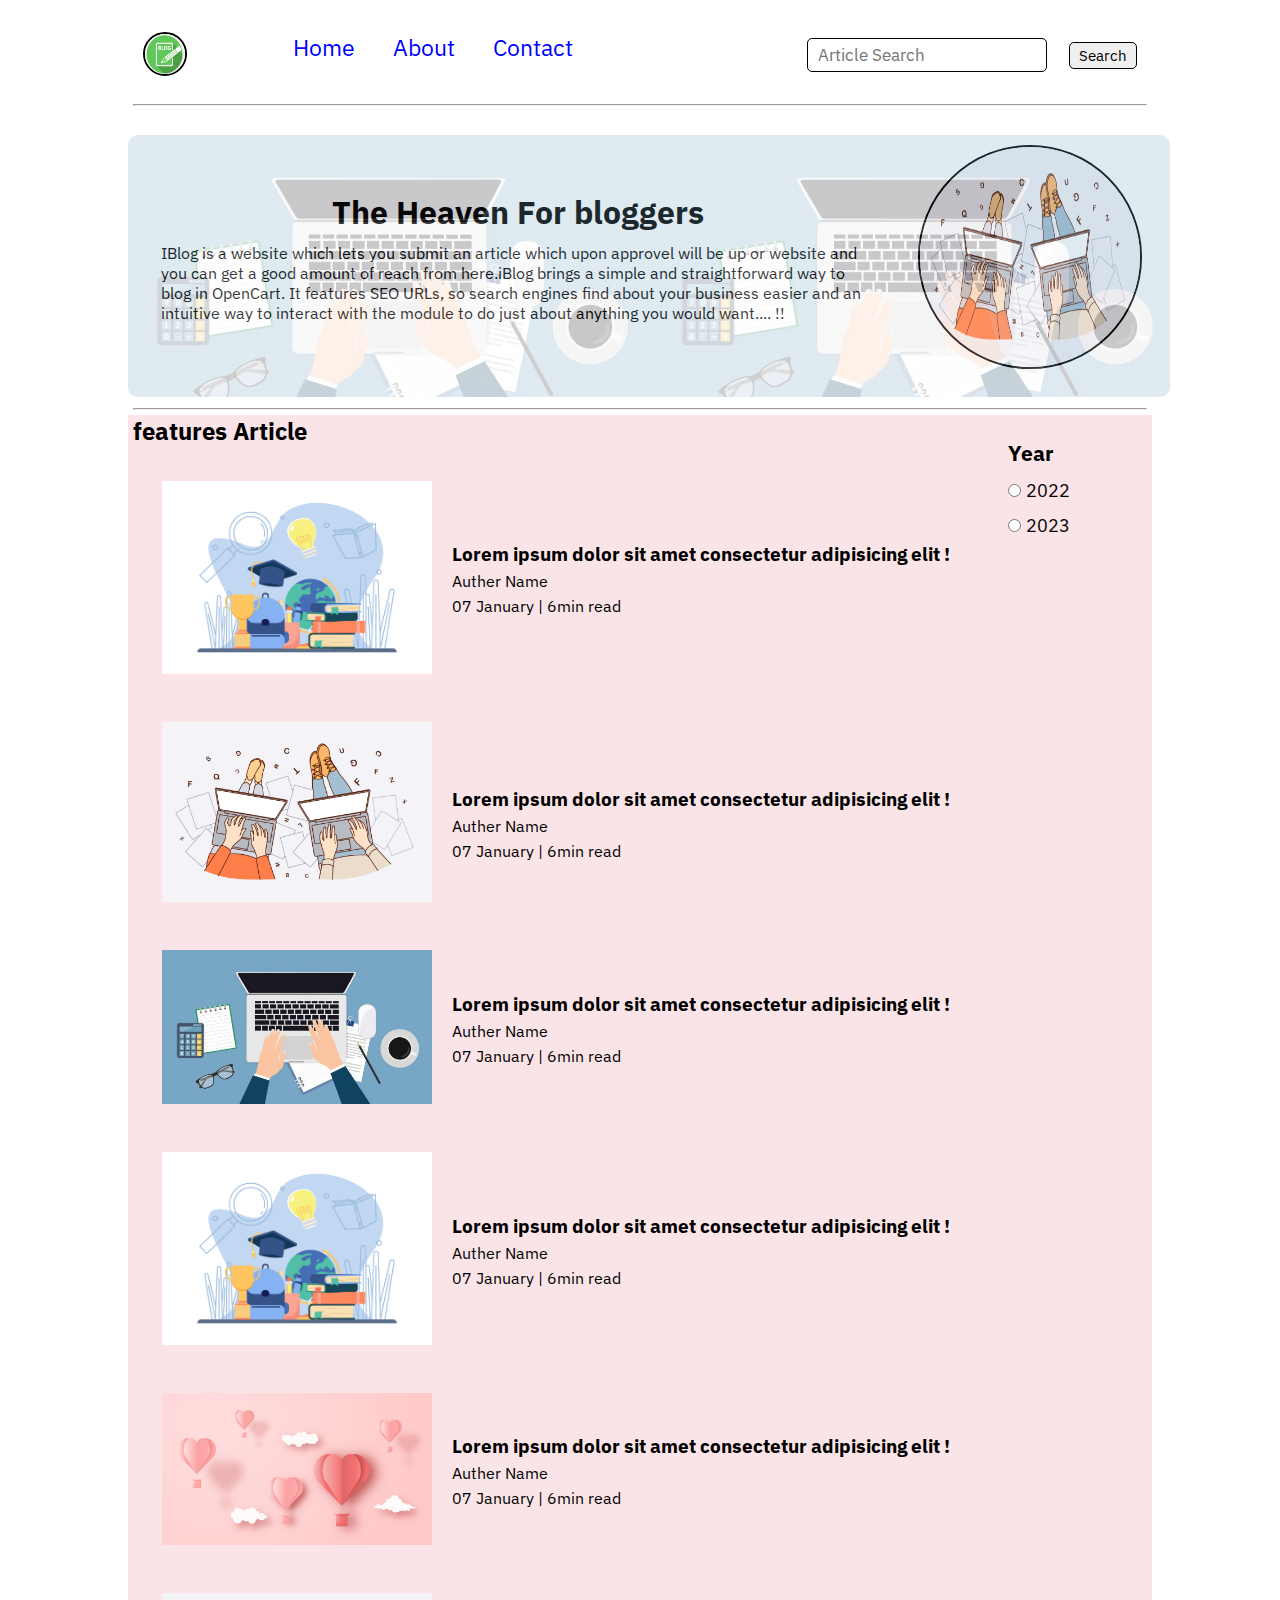
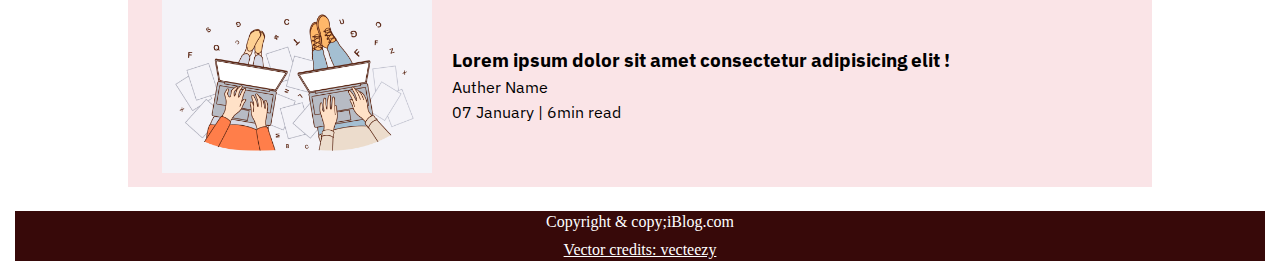
<file: index.html>
<!DOCTYPE html>
<html lang="en">

<head>
    <meta charset="UTF-8">
    <meta http-equiv="X-UA-Compatible" content="IE=edge">
    <meta name="viewport" content="width=device-width, initial-scale=1.0">
    <link rel="stylesheet" href="css/style.css">
    <link rel="stylesheet" href="css/util.css">
    <link rel="stylesheet" href="css/mobile.css">

    <title>iBlog-Heaven for blogger</title>
</head>

<body>
    <nav class="navigation max-width-1 m-auto">
        <div class="nav-left">
            <span><img src="img/blog.png" alt=""></span>
            <!-- <span>iBlog</span>-->
            <ul>
                <li><a href="index.html">Home</a></li>
                <li><a href="blogpost.html">About</a></li>
                <li><a href="contact.html">Contact</a></li>

            </ul>
        </div>
        <div class="nav-right">
            <form action="search.html" method="get">
                <input class="form-input" type=" text" name="query" placeholder="Article Search">
                <button class="btn">Search</button>
            </form>
        </div>
    </nav>
    <div class="max-width-1 m-auto">
        <hr>
    </div>

    <div class=" m-auto content max-width-1 my-2">
        <div class="content-left">
            <h1>The Heaven For bloggers</h1>
            <p>IBlog is a website which lets you submit an article which upon approvel will be up or website and you can
                get a good amount of reach from here.iBlog brings a simple and straightforward way to blog in OpenCart.
                It features SEO URLs, so search engines find about your business easier and an intuitive way to interact
                with the module to do just about anything you would want.... !!</p>
        </div>
        <div class="content-right">
            <img src="img/type.jpg" alt="iBlog">
        </div>
    </div>

    <div class="max-width-1 m-auto">
        <hr>
    </div>

    <div class="home-articles max-width-1 m-auto font1">
        <div class="year-box">
            <div><h3>Year</h3></div>
           
            <div>
                <input type="radio" name="Year" id="">2022
            </div>
            <div>
                <input type="radio" name="Year" id="">2023
            </div>

        </div>
        <h2>features Article</h2>

        <div class="home-article">
            <div class="home-article-img">
                <img src="img/love.jpg" alt="article">
            </div>
            <div class="home-article-content font1">
                <h3>Lorem ipsum dolor sit amet consectetur adipisicing elit !</h3>
                <div>Auther Name</div>
                <div>07 January | 6min read</div>
            </div>
        </div>


        <div class="home-article">
            <div class="home-article-img">
                <img src="img/type.jpg" alt="article">
            </div>
            <div class="home-article-content font1">
                <a href="blogpost.html"></a>
                    <h3>Lorem ipsum dolor sit amet consectetur adipisicing elit !</h3>
                
                <div>Auther Name</div>
                <div>07 January | 6min read</div>
            </div>
        </div>

        <div class="home-article">
            <div class="home-article-img">
                <img src="img/back.jpg" alt="article">
            </div>
            <div class="home-article-content font1">
                <h3>Lorem ipsum dolor sit amet consectetur adipisicing elit !</h3>
                <div>Auther Name</div>
                <div>07 January | 6min read</div>
            </div>
        </div>
        <div class="home-article">
            <div class="home-article-img">
                <img src="img/love.jpg" alt="article">
            </div>
            <div class="home-article-content font1">
                <h3>Lorem ipsum dolor sit amet consectetur adipisicing elit !</h3>
                <div>Auther Name</div>
                <div>07 January | 6min read</div>
            </div>
        </div>
        <div class="home-article">
            <div class="home-article-img">
                <img src="img/ksk.jpg" alt="article">
            </div>
            <div class="home-article-content font1">
                <h3>Lorem ipsum dolor sit amet consectetur adipisicing elit !</h3>
                <div>Auther Name</div>
                <div>07 January | 6min read</div>
            </div>
        </div>
        <div class="home-article">
            <div class="home-article-img">
                <img src="img/type.jpg" alt="article">
            </div>
            <div class="home-article-content font1">
                <h3>Lorem ipsum dolor sit amet consectetur adipisicing elit !</h3>
                <div>Auther Name</div>
                <div>07 January | 6min read</div>
            </div>
        </div>
    </div>
    <div class="footer">
        <p> Copyright & copy;iBlog.com</p>
        <a href="https://www.vecteezy.com/free-vector/typewriter">Vector credits: vecteezy</a>
    </div>
</body>

</html>
</file>
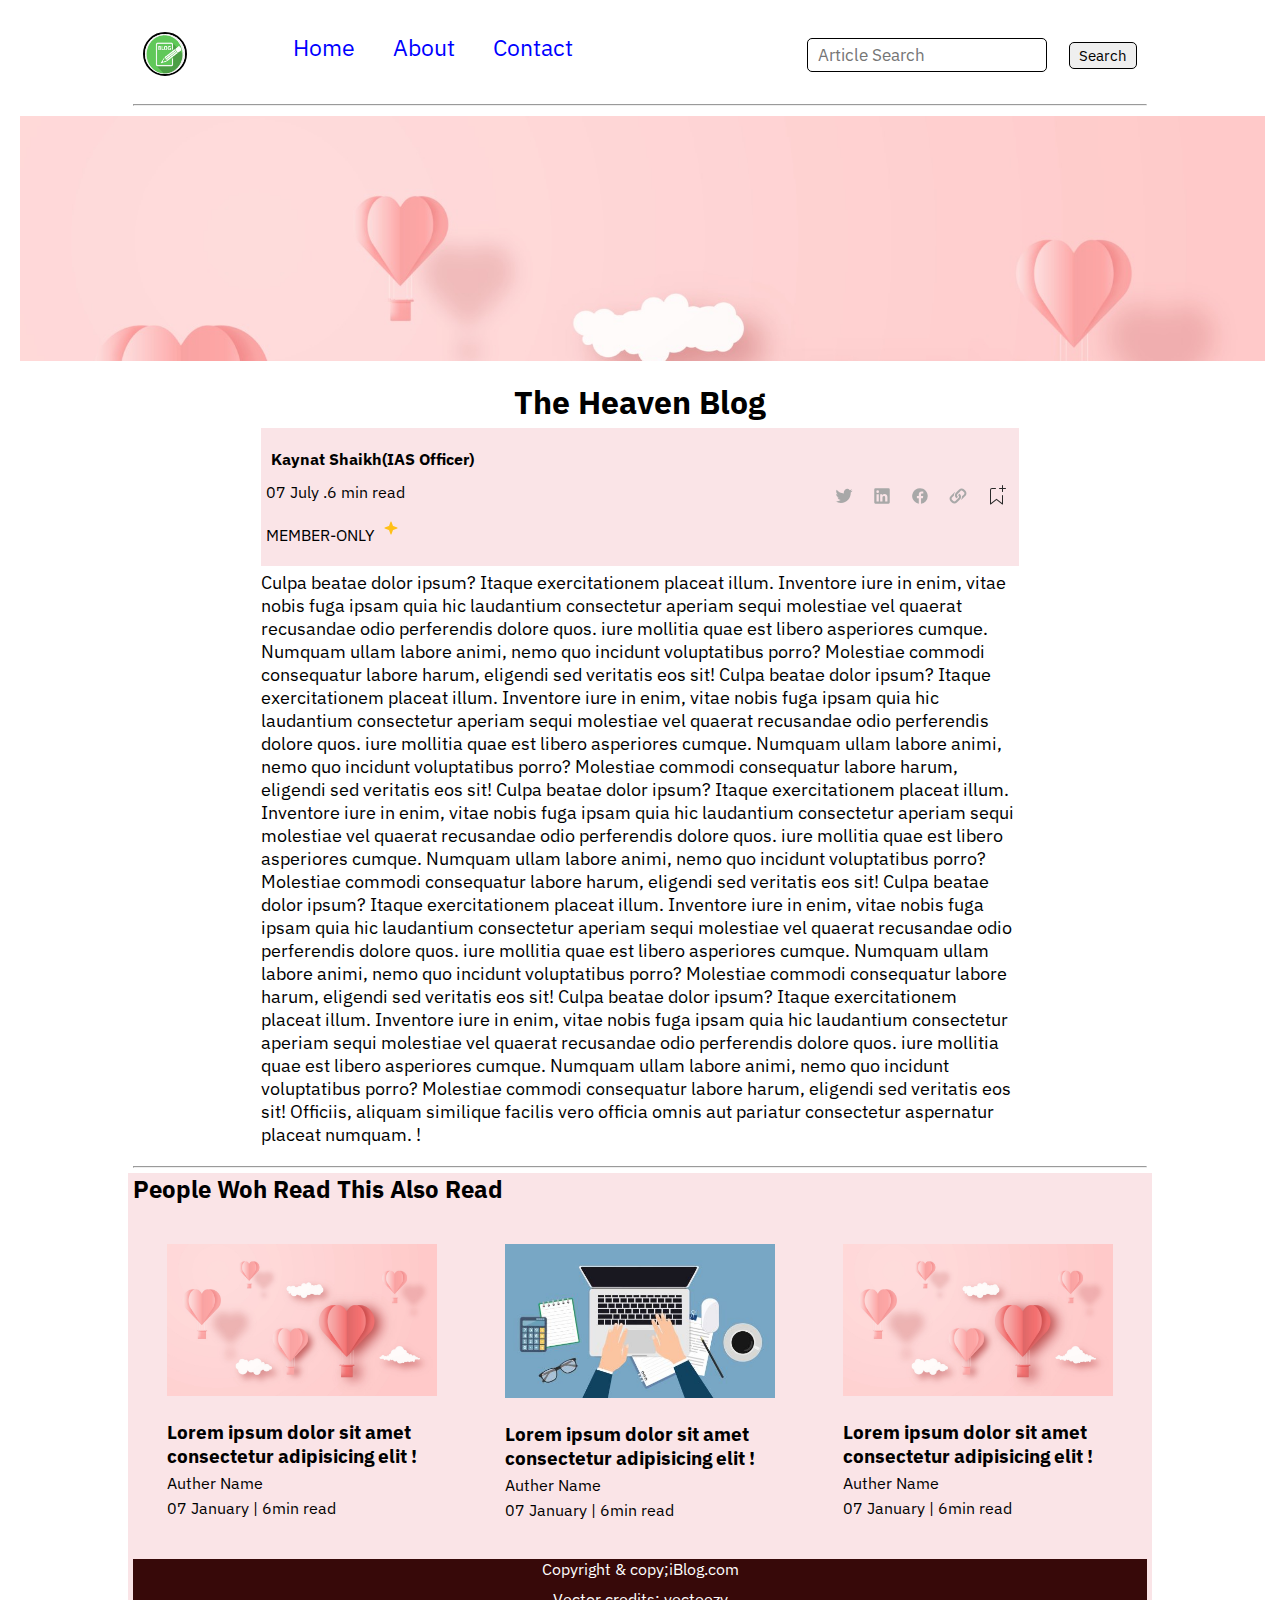
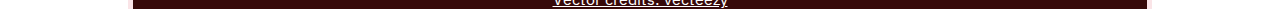
<file: blogpost.html>
<!DOCTYPE html>
<html lang="en">

<head>
    <meta charset="UTF-8">
    <meta http-equiv="X-UA-Compatible" content="IE=edge">
    <meta name="viewport" content="width=device-width, initial-scale=1.0">
    <link rel="stylesheet" href="css/style.css">
    <link rel="stylesheet" href="css/util.css">
    <link rel="stylesheet" href="css/blogpost.css">
    <link rel="stylesheet" href="css/mobile.css">

    <title>iBlog-Heaven for blogger</title>
</head>

<body>
    <nav class="navigation max-width-1 m-auto">
        <div class="nav-left">
            <span><img src="img/blog.png" alt=""></span>
            <!--<span>iBlog</span>-->
            <ul>
                <li><a href="index.html">Home</a></li>
                <li><a href="blogpost.html">About</a></li>
                <li><a href="contact.html">Contact</a></li>

            </ul>
        </div>
        <div class="nav-right">
            <form action="search.html" method="get">
                <input class="form-input" type=" text" name="query" placeholder="Article Search">
                <button class="btn">Search</button>
            </form>
        </div>
    </nav>
    <div class="max-width-1 m-auto">
        <hr>
    </div>
    <div class="post-img">
        <img src="img/ksk.jpg" alt="">

    </div>

    <div class=" m-auto blog-post-content max-width-2 m-auto my-2">
        <h1 class="font1">The Heaven Blog</h1>
        <div class="blogpost-meta">

            <div class="auther-info">
                <div><b>Kaynat Shaikh(IAS Officer)</b></div>
                <div>07 July .6 min read</div>

                <div>
                   MEMBER-ONLY
                    <svg width="16" height="16" viewBox="0 0 20 20" fill="" class="gh gi">
                        <path
                            d="M12.4 12.77l-1.81 4.99a.63.63 0 0 1-1.18 0l-1.8-4.99a.63.63 0 0 0-.38-.37l-4.99-1.81a.62.62 0 0 1 0-1.18l4.99-1.8a.63.63 0 0 0 .37-.38l1.81-4.99a.63.63 0 0 1 1.18 0l1.8 4.99a.63.63 0 0 0 .38.37l4.99 1.81a.63.63 0 0 1 0 1.18l-4.99 1.8a.63.63 0 0 0-.37.38z"
                            fill="#FFC017 "></path>

                    </svg>
                
                </div>


            </div>

            <div class="social">

                <svg width="24" height="24" viewBox="0 0 24 24" fill="none">
                    <path
                        d="M20 5.34c-.67.41-1.4.7-2.18.87a3.45 3.45 0 0 0-5.02-.1 3.49 3.49 0 0 0-1.02 2.47c0 .28.03.54.07.8a9.91 9.91 0 0 1-7.17-3.66 3.9 3.9 0 0 0-.5 1.74 3.6 3.6 0 0 0 1.56 2.92 3.36 3.36 0 0 1-1.55-.44V10c0 1.67 1.2 3.08 2.8 3.42-.3.06-.6.1-.94.12l-.62-.06a3.5 3.5 0 0 0 3.24 2.43 7.34 7.34 0 0 1-4.36 1.49l-.81-.05a9.96 9.96 0 0 0 5.36 1.56c6.4 0 9.91-5.32 9.9-9.9v-.5c.69-.49 1.28-1.1 1.74-1.81-.63.3-1.3.48-2 .56A3.33 3.33 0 0 0 20 5.33"
                        fill="#A8A8A8"></path>
                </svg>
                <svg width="24" height="24" viewBox="0 0 24 24" fill="none">
                    <path
                        d="M19.75 5.39v13.22a1.14 1.14 0 0 1-1.14 1.14H5.39a1.14 1.14 0 0 1-1.14-1.14V5.39a1.14 1.14 0 0 1 1.14-1.14h13.22a1.14 1.14 0 0 1 1.14 1.14zM8.81 10.18H6.53v7.3H8.8v-7.3zM9 7.67a1.31 1.31 0 0 0-1.3-1.32h-.04a1.32 1.32 0 0 0 0 2.64A1.31 1.31 0 0 0 9 7.71v-.04zm8.46 5.37c0-2.2-1.4-3.05-2.78-3.05a2.6 2.6 0 0 0-2.3 1.18h-.07v-1h-2.14v7.3h2.28V13.6a1.51 1.51 0 0 1 1.36-1.63h.09c.72 0 1.26.45 1.26 1.6v3.91h2.28l.02-4.43z"
                        fill="#A8A8A8"></path>
                </svg>
                <svg width="24" height="24" viewBox="0 0 24 24" fill="none">
                    <path
                        d="M19.75 12.04c0-4.3-3.47-7.79-7.75-7.79a7.77 7.77 0 0 0-5.9 12.84 7.77 7.77 0 0 0 4.69 2.63v-5.49h-1.9v-2.2h1.9v-1.62c0-1.88 1.14-2.9 2.8-2.9.8 0 1.49.06 1.69.08v1.97h-1.15c-.91 0-1.1.43-1.1 1.07v1.4h2.17l-.28 2.2h-1.88v5.52a7.77 7.77 0 0 0 6.7-7.71"
                        fill="#A8A8A8"></path>
                </svg>
                <svg width="24" height="24" viewBox="0 0 24 24" fill="none">
                    <path fill-rule="evenodd" clip-rule="evenodd"
                        d="M3.57 14.67c0-.57.13-1.11.38-1.6l.02-.02v-.02l.02-.02c0-.02 0-.02.02-.02.12-.26.3-.52.57-.8L7.78 9v-.02l.01-.02c.44-.41.91-.7 1.44-.85a4.87 4.87 0 0 0-1.19 2.36A5.04 5.04 0 0 0 8 11.6L6.04 13.6c-.19.19-.32.4-.38.65a2 2 0 0 0 0 .9c.08.2.2.4.38.57l1.29 1.31c.27.28.62.42 1.03.42.42 0 .78-.14 1.06-.42l1.23-1.25.79-.78 1.15-1.16c.08-.09.19-.22.28-.4.1-.2.15-.42.15-.67 0-.16-.02-.3-.06-.45l-.02-.02v-.02l-.07-.14s0-.03-.04-.06l-.06-.13-.02-.02c0-.02 0-.03-.02-.05a.6.6 0 0 0-.14-.16l-.48-.5c0-.04.02-.1.04-.15l.06-.12 1.17-1.14.09-.09.56.57c.02.04.08.1.16.18l.05.04.03.06.04.05.03.04.04.06.1.14.02.02c0 .02.01.03.03.04l.1.2v.02c.1.16.2.38.3.68a1 1 0 0 1 .04.25 3.2 3.2 0 0 1 .02 1.33 3.49 3.49 0 0 1-.95 1.87l-.66.67-.97.97-1.56 1.57a3.4 3.4 0 0 1-2.47 1.02c-.97 0-1.8-.34-2.49-1.03l-1.3-1.3a3.55 3.55 0 0 1-1-2.51v-.01h-.02v.02zm5.39-3.43c0-.19.02-.4.07-.63.13-.74.44-1.37.95-1.87l.66-.67.97-.98 1.56-1.56c.68-.69 1.5-1.03 2.47-1.03.97 0 1.8.34 2.48 1.02l1.3 1.32a3.48 3.48 0 0 1 1 2.48c0 .58-.11 1.11-.37 1.6l-.02.02v.02l-.02.04c-.14.27-.35.54-.6.8L16.23 15l-.01.02-.01.02c-.44.42-.92.7-1.43.83a4.55 4.55 0 0 0 1.23-3.52L18 10.38c.18-.21.3-.42.35-.65a2.03 2.03 0 0 0-.01-.9 1.96 1.96 0 0 0-.36-.58l-1.3-1.3a1.49 1.49 0 0 0-1.06-.42c-.42 0-.77.14-1.06.4l-1.2 1.27-.8.8-1.16 1.15c-.08.08-.18.21-.29.4a1.66 1.66 0 0 0-.08 1.12l.02.03v.02l.06.14s.01.03.05.06l.06.13.02.02.01.02.01.02c.05.08.1.13.14.16l.47.5c0 .04-.02.09-.04.15l-.06.12-1.15 1.15-.1.08-.56-.56a2.3 2.3 0 0 0-.18-.19c-.02-.01-.02-.03-.02-.04l-.02-.02a.37.37 0 0 1-.1-.12c-.03-.03-.05-.04-.05-.06l-.1-.15-.02-.02-.02-.04-.08-.17v-.02a5.1 5.1 0 0 1-.28-.69 1.03 1.03 0 0 1-.04-.26c-.06-.23-.1-.46-.1-.7v.01z"
                        fill="#A8A8A8"></path>
                </svg>
                <svg width="25" height="25" viewBox="0 0 25 25" fill="none" class="hs"
                    aria-label="Add to list bookmark button">
                    <path
                        d="M18 2.5a.5.5 0 0 1 1 0V5h2.5a.5.5 0 0 1 0 1H19v2.5a.5.5 0 1 1-1 0V6h-2.5a.5.5 0 0 1 0-1H18V2.5zM7 7a1 1 0 0 1 1-1h3.5a.5.5 0 0 0 0-1H8a2 2 0 0 0-2 2v14a.5.5 0 0 0 .8.4l5.7-4.4 5.7 4.4a.5.5 0 0 0 .8-.4v-8.5a.5.5 0 0 0-1 0v7.48l-5.2-4a.5.5 0 0 0-.6 0l-5.2 4V7z"
                        fill="#292929"></path>
                </svg>
            </div>
        </div>
        <p class="font1">
            Culpa beatae dolor ipsum? Itaque exercitationem placeat illum. Inventore iure in enim, vitae nobis fuga
            ipsam quia hic laudantium consectetur aperiam sequi molestiae vel quaerat recusandae odio perferendis dolore
            quos.
            iure mollitia quae est libero asperiores cumque. Numquam ullam labore
            animi, nemo quo incidunt voluptatibus porro? Molestiae commodi consequatur labore harum, eligendi sed
            veritatis eos sit!
            Culpa beatae dolor ipsum? Itaque exercitationem placeat illum. Inventore iure in enim, vitae nobis fuga
            ipsam quia hic laudantium consectetur aperiam sequi molestiae vel quaerat recusandae odio perferendis dolore
            quos.
            iure mollitia quae est libero asperiores cumque. Numquam ullam labore
            animi, nemo quo incidunt voluptatibus porro? Molestiae commodi consequatur labore harum, eligendi sed
            veritatis eos sit!
            Culpa beatae dolor ipsum? Itaque exercitationem placeat illum. Inventore iure in enim, vitae nobis fuga
            ipsam quia hic laudantium consectetur aperiam sequi molestiae vel quaerat recusandae odio perferendis dolore
            quos.
            iure mollitia quae est libero asperiores cumque. Numquam ullam labore
            animi, nemo quo incidunt voluptatibus porro? Molestiae commodi consequatur labore harum, eligendi sed
            veritatis eos sit!
            Culpa beatae dolor ipsum? Itaque exercitationem placeat illum. Inventore iure in enim, vitae nobis fuga
            ipsam quia hic laudantium consectetur aperiam sequi molestiae vel quaerat recusandae odio perferendis dolore
            quos.
            iure mollitia quae est libero asperiores cumque. Numquam ullam labore
            animi, nemo quo incidunt voluptatibus porro? Molestiae commodi consequatur labore harum, eligendi sed
            veritatis eos sit!
            Culpa beatae dolor ipsum? Itaque exercitationem placeat illum. Inventore iure in enim, vitae nobis fuga
            ipsam quia hic laudantium consectetur aperiam sequi molestiae vel quaerat recusandae odio perferendis dolore
            quos.
            iure mollitia quae est libero asperiores cumque. Numquam ullam labore
            animi, nemo quo incidunt voluptatibus porro? Molestiae commodi consequatur labore harum, eligendi sed
            veritatis eos sit!
            Officiis, aliquam similique facilis vero officia omnis aut pariatur consectetur aspernatur placeat numquam.
            !</p>
    </div>

    <div class="max-width-1 m-auto">
        <hr>
    </div>

    <div class="home-articles max-width-1 m-auto font1">
        <h2>People Woh Read This Also Read</h2>
        <div class="row">




            <div class="home-article more">
                <div class="home-article-img">
                    <img src="img/ksk.jpg" alt="article">
                </div>
                <div class="home-article-content font1">
                    <h3>Lorem ipsum dolor sit amet consectetur adipisicing elit !</h3>
                    <div>Auther Name</div>
                    <div>07 January | 6min read</div>
                </div>
            </div>


            <div class="home-article more">
                <div class="home-article-img">
                    <img src="img/back.jpg" alt="article">
                </div>
                <div class="home-article-content font1">
                   
                    <h3>Lorem ipsum dolor sit amet consectetur adipisicing elit !</h3>


                    <div>Auther Name</div>
                    <div>07 January | 6min read</div>
                </div>
            </div>
            <div class="home-article more">
                <div class="home-article-img">
                    <img src="img/ksk.jpg" alt="article">
                </div>
                <div class="home-article-content font1">
                    <h3>Lorem ipsum dolor sit amet consectetur adipisicing elit !</h3>
                    <div>Auther Name</div>
                    <div>07 January | 6min read</div>
                </div>
            </div>



        </div>
        <div class="footer">
            <p> Copyright & copy;iBlog.com</p>
            <a href="https://www.vecteezy.com/free-vector/typewriter">Vector credits: vecteezy</a>
        </div>
</body>

</html>
</file>
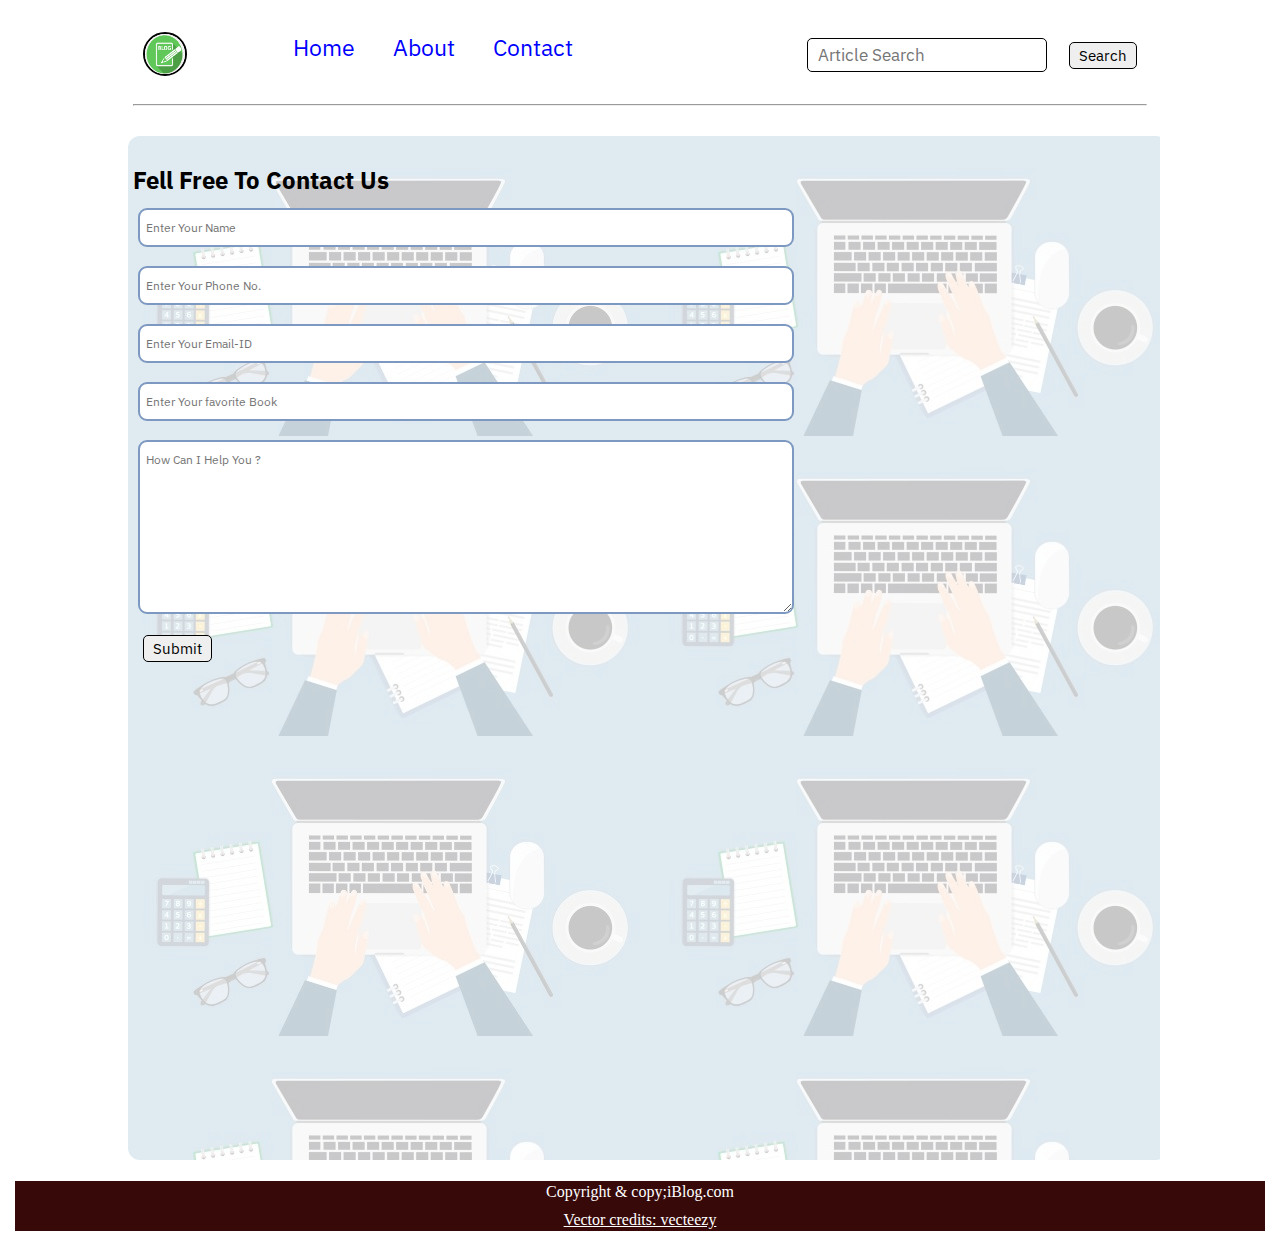
<file: contact.html>
<!DOCTYPE html>
<html lang="en">

<head>
    <meta charset="UTF-8">
    <meta http-equiv="X-UA-Compatible" content="IE=edge">
    <meta name="viewport" content="width=device-width, initial-scale=1.0">
    <link rel="stylesheet" href="css/style.css">
    <link rel="stylesheet" href="css/util.css">
    <link rel="stylesheet" href="css/contact.css">
    <link rel="stylesheet" href="css/mobile.css">

    <title>iBlog-Heaven for blogger</title>
</head>

<body>
    <nav class="navigation max-width-1 m-auto">
        <div class="nav-left">
           <span><img src="img/blog.png" alt=""></span>
            <!--<span>iBlog</span>-->
            <ul>
                <li><a href="index.html">Home</a></li>
                <li><a href="blogpost.html">About</a></li>
                <li><a href="contact.html">Contact</a></li>

            </ul>
        </div>
        <div class="nav-right">
            <form action="search.html" method="get">
                <input class="form-input" type=" text" name="query" placeholder="Article Search">
                <button class="btn">Search</button>
            </form>
        </div>
    </nav>
    <div class="max-width-1 m-auto">
        <hr>
    </div>


    <div class="contact-content font1 max-width-1 m-auto">
        <div class="max-width-1 m-auto mx-2">
            <h2>Fell Free To Contact Us</h2>
            <div class="contact-form">
                <div class="form-box">
                    <input type="text" placeholder="Enter Your Name">
                </div>
                <div class="form-box">
                    <input type="text" placeholder="Enter Your Phone No.">
                </div>
                <div class="form-box">
                    <input type="text" placeholder="Enter Your Email-ID">
                </div>
                <div class="form-box">
                    <input type="text" placeholder="Enter Your favorite Book">
                </div>
                <div class="form-box">
                    <textarea name="" id="" cols="30" rows="10" placeholder="How Can I Help You ?"></textarea>
                </div>
                <div class="form-box">
                    <button class="btn">Submit</button>
                </div>
            </div>
        </div>
    </div>
    <div class="footer">
        <p> Copyright & copy;iBlog.com</p>
        <a href="https://www.vecteezy.com/free-vector/typewriter">Vector credits: vecteezy</a>
    </div>
</body>

</html>
</file>
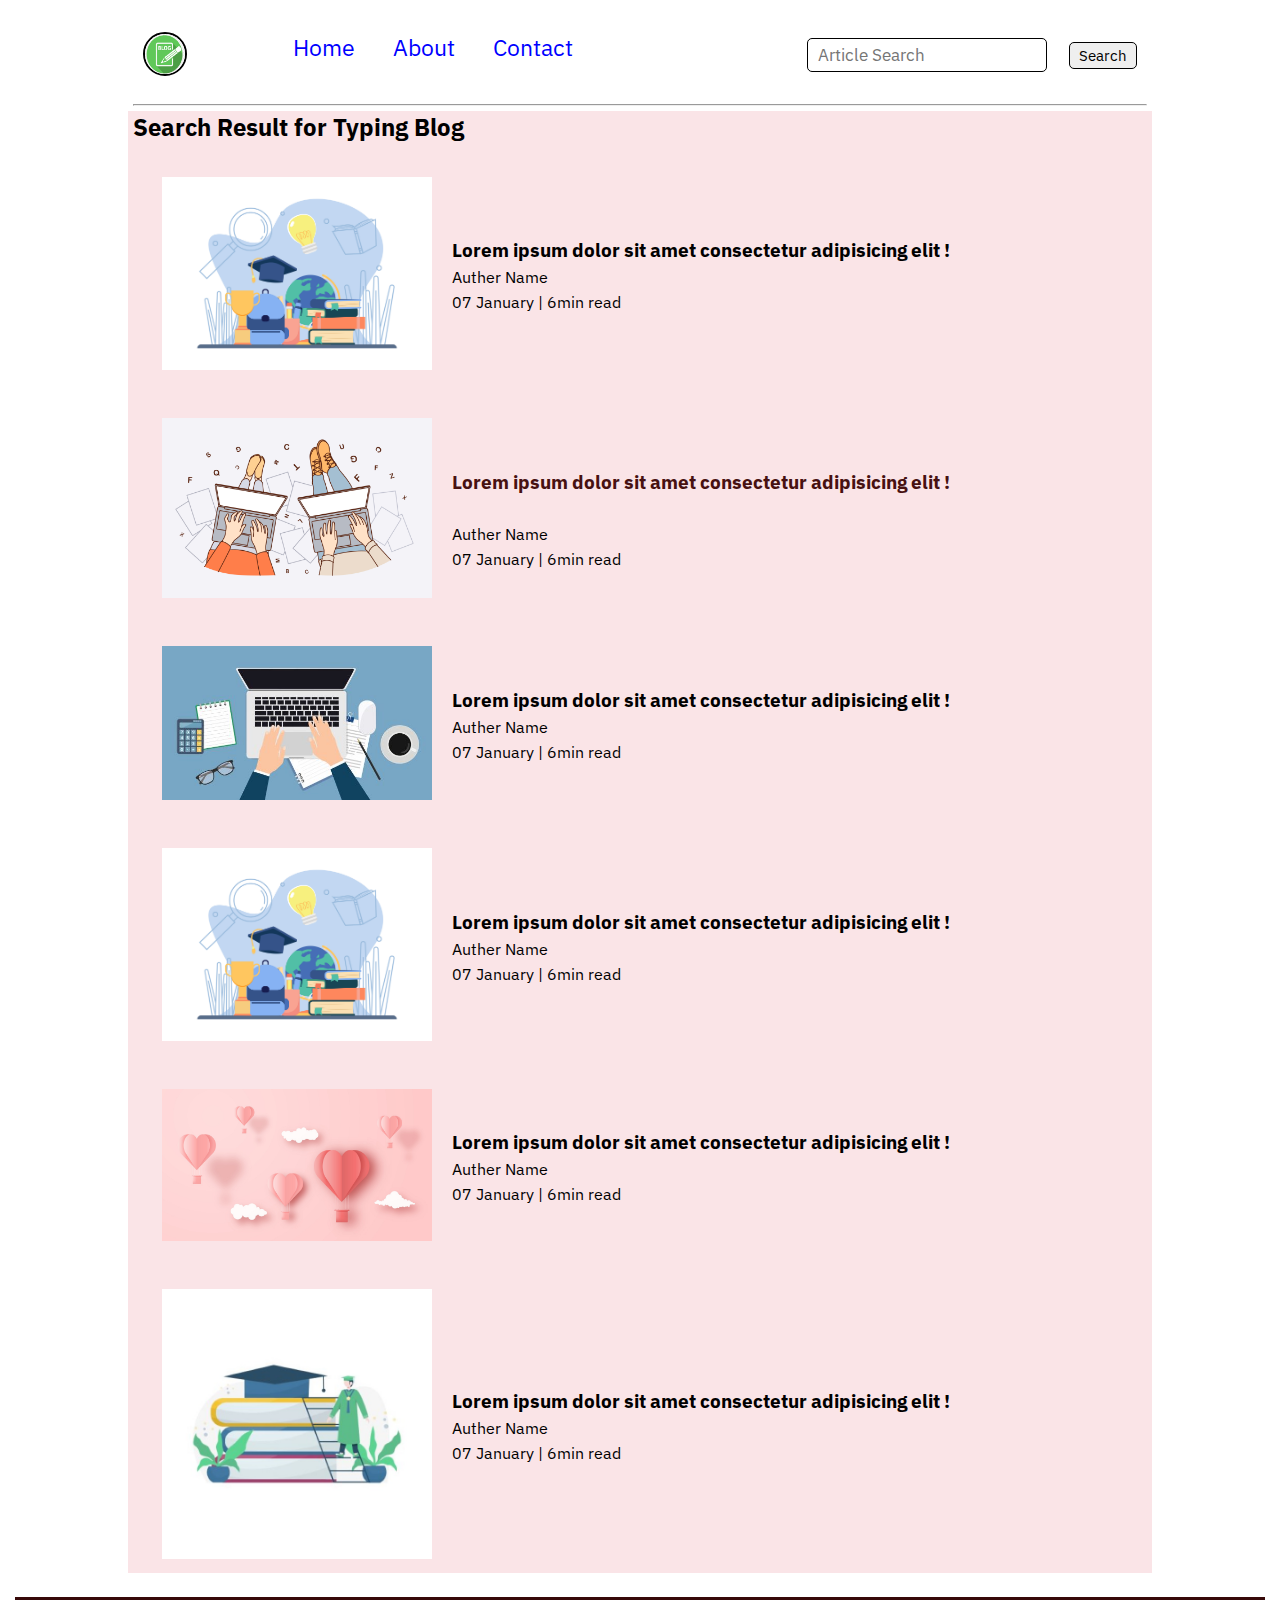
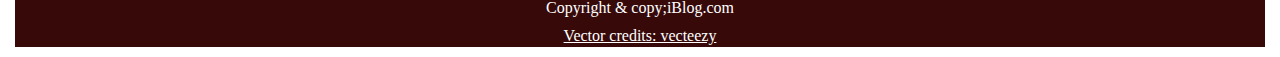
<file: search.html>
<!DOCTYPE html>
<html lang="en">

<head>
    <meta charset="UTF-8">
    <meta http-equiv="X-UA-Compatible" content="IE=edge">
    <meta name="viewport" content="width=device-width, initial-scale=1.0">
    <link rel="stylesheet" href="css/style.css">
    <link rel="stylesheet" href="css/util.css">
    <link rel="stylesheet" href="css/mobile.css">
    <title>iBlog for blogger</title>
</head>

<body>
    <nav class="navigation max-width-1 m-auto">
        <div class="nav-left">
            <span> <img src="img/blog.png" alt=""></span>
            
            <ul>
                <li><a href="index.html">Home</a></li>
                <li><a href="blogpost.html">About</a></li>
                <li><a href="contact.html">Contact</a></li>

            </ul>
        </div>
        <div class="nav-right">
            <form action="search.html" method="get">
                <input class="form-input" type=" text" name="query" placeholder="Article Search">
                <button class="btn">Search</button>
            </form>
        </div>
    </nav>



    <div class="max-width-1 m-auto">
        <hr>
    </div>

    <div class="home-articles max-width-1 m-auto font1">
        <h2>Search Result for Typing Blog</h2>

        <div class="home-article">
            <div class="home-article-img">
                <img src="img/love.jpg" alt="article">
            </div>
            <div class="home-article-content font1">
                <h3>Lorem ipsum dolor sit amet consectetur adipisicing elit !</h3>
                <div>Auther Name</div>
                <div>07 January | 6min read</div>
            </div>
        </div>


        <div class="home-article">
            <div class="home-article-img">
                <img src="img/type.jpg" alt="article">
            </div>
            <div class="home-article-content font1">
                <a href="/blogpost.html">
                    <h3>Lorem ipsum dolor sit amet consectetur adipisicing elit !</h3>
                </a>

                <div>Auther Name</div>
                <div>07 January | 6min read</div>
            </div>
        </div>

        <div class="home-article">
            <div class="home-article-img">
                <img src="img/back.jpg" alt="article">
            </div>
            <div class="home-article-content font1">
                <h3>Lorem ipsum dolor sit amet consectetur adipisicing elit !</h3>
                <div>Auther Name</div>
                <div>07 January | 6min read</div>
            </div>
        </div>
        <div class="home-article">
            <div class="home-article-img">
                <img src="img/love.jpg" alt="article">
            </div>
            <div class="home-article-content font1">
                <h3>Lorem ipsum dolor sit amet consectetur adipisicing elit !</h3>
                <div>Auther Name</div>
                <div>07 January | 6min read</div>
            </div>
        </div>
        <div class="home-article">
            <div class="home-article-img">
                <img src="img/ksk.jpg" alt="article">
            </div>
            <div class="home-article-content font1">
                <h3>Lorem ipsum dolor sit amet consectetur adipisicing elit !</h3>
                <div>Auther Name</div>
                <div>07 January | 6min read</div>
            </div>
        </div>
        <div class="home-article">
            <div class="home-article-img">
                <img src="img/web2.jpg" alt="article">
            </div>
            <div class="home-article-content font1">
                <h3>Lorem ipsum dolor sit amet consectetur adipisicing elit !</h3>
                <div>Auther Name</div>
                <div>07 January | 6min read</div>
            </div>
        </div>
    </div>
    <div class="footer">
        <p> Copyright & copy;iBlog.com</p>
        <a href="https://www.vecteezy.com/free-vector/typewriter">Vector credits: vecteezy</a>
    </div>
</body>

</html>
</file>
<file: css/style.css>
* {
    margin: 5px;
    padding: 0;
}

.navigation {

   /* height: 54px;*/
    display: flex;
    justify-content: space-between;
    align-items: center;
    font-family: var(--font1);
    /*background-color: burlywood;*/

}

.nav-left {
    font-size: 20px;
    display: flex;
    margin-top: 12px;
}

.nav-left ul {
    display: flex;
    align-items: center;
    margin: 0 77px;
    font-size: 23px;
    padding-bottom: 23px;
}

.nav-left span {

    font-size: 30px;
    font-weight: bolder;
}

.nav-left ul li {
    list-style: none;
    margin: 0 14px;
    font-family: var(--font2);
    transition: all 0.3s ease-in-out;
}

.nav-left ul li a:hover {

    color: var(--main-bg-color);
    font-weight: bolder;


}

.nav-left ul li a {
    text-decoration: none;
    color: blue;

}

.content-left {
    font-family: var(--font1);
    display: flex;
    align-items: center;
    justify-content: center;
    flex-direction: column;
    padding: 23px;;

}

.content-right {

    display: flex;
    align-items: center;
    justify-content: center;

}

.content-right img {
    height: 220px;
    width: 220px;
    border-radius: 80%;
    border: 2px solid black;
}

.home-articles {
    background-color: rgb(250 228 231);
    position: relative;

}

.home-article {
    display: flex;
    margin: 24px;
    
}
.year-box{
    position: absolute;
    top:7px;
    left: 870px;
    height: 25px;
    width: 100px;
    font-size: 18px;
}
.year-box div{
    margin: 12px 0;
}

.home-article img {
    width: 270px;
}

.home-article-content {
    align-self: center;
    padding: 0px;
}
.home-article-content a{
    text-decoration: none;
    color: var(--main-bg-color);
}

.content {

    height: 100%;
    display: flex;
    margin-top: 34px;
    padding: 9px;
    position: relative;


}

.content::after {
    content: "";
    background-image: url('../img/back.jpg');
    opacity: 0.23;
    color: black;
    position: absolute;
    width: 100%;
    height: inherit;
    border-radius: 10px;
}

.footer {
    height: 50px;
    background-color: rgb(55, 9, 9);
    display: flex;
    align-items: center;
    justify-content: center;
    color: white;
    flex-direction: column;

}

.footer a {
    color: white;
}
.nav-left img{
    width: 40px;
    height:40px;
    border:2px solid black;
    border-radius:300px
}
</file>
<file: css/util.css>
@import url('https://fonts.googleapis.com/css2?family=IBM+Plex+Sans&family=Ubuntu&family=Varela&display=swap');
@import url('https://fonts.googleapis.com/css2?family=IBM+Plex+Sans&family=Ubuntu&family=Varela&display=swap');

:root {
    --main-bg-color: rgb(71, 17, 17);
    --font1: 'IBM Plex Sans', sans-serif;
    --font2: 'IBM Plex Sans', sans-serif;


}

.font1 {
    font-family: var(--font1);
}

.font2 {
    font-family: var(--font2);
}

.max-width-1 {
    max-width: 80vw;
}

.max-width-2 {
    max-width: 60vw;
}

.m-auto {
    margin:  auto;
}
.mx-2{
    margin-top: 20px;
    margin-bottom: 20px;

}
.my-2{
    margin-top: 20px;
    margin-bottom: 20px;
}

.btn {
    padding: 3px 9px;
    border: 1.3px solid black;
    font-size: 15px;
    font-family: var(--font1);
    border-radius: 5px;
    cursor: pointer;
    transition: all 0.3s ease-in-out;
}

.btn:hover {
    color: white;
    background-color: var(--main-bg-color);

}

.form-input {
    padding: 5px 10px;
    font-size: 17px;
    border: 1.5px solid black;
    border-radius: 5px;
    margin: 13px 13px;
    font-family: var(--font1);


}
.form-box input,textarea{
    width: 50vw;
    padding: 10px 6px;
    margin: 7px 0;
    font-size: 16px;
    font-family: var(--font1);
    border: 2px solid rgb(126, 153, 193);
    border-radius: 9px;
    font-size: 12px;
    font-family: var(--font1);


}
.nav-left img{
    width: 40px;
    height:40px;
    border:2px solid black;
    border-radius:300px
}
</file>
<file: css/mobile.css>
@media screen and (max-width:1200px){
    .navigation{
        flex-direction: column;
        margin-bottom: 23px;
    }
    .nav-left{
        flex-direction: column;
        text-align: center;
    }
    .content-right{
        display: none;
    }.home-article{
        flex-direction: column;
    }
    .home-article-img{
        text-align: center;
    }
    .year-box{
        top:10px;
        left: 60vw;
        font-size: 16px;
        display: flex;
    }
    .year-box div{
        margin: 0;
        padding: 3px;
        position: relative;
    }
    .home-article img{
        width: 70vw;
    }
    .row{
        flex-direction:column;
    }
}
</file>
<file: css/blogpost.css>
.post-img{
height: 250px;
overflow: hidden;

}
.post-img img{
    width: 100%;
   
}
.blog-post-content{
    

    /*background-color: rgb(154, 224, 201);*/
    
}
.blog-post-content h1{
    
    text-align: center;
}
.blog-post-content p{
    font-size: 18px;
}
.row{
    display: flex;
}
.more{
    flex-direction: column;
    align-items: center;
    
}
.blogpost-meta{
    background-color: rgb(250 228 231);
    justify-content: space-between;
    display: flex;
}
.auther-info{
    margin: 12px 0;
}
.auther-info div{
    padding:  4px 0;
    font-family: var(--font1);
}
.social{
    align-self: center;
    cursor: pointer;
}
</file>
<file: css/contact.css>
.contact-content{


    height: 300px;
    height: 80vw;
    margin-top: 30px;
    padding: 8px;
    position: relative;
    overflow: hidden;


}
.contact-content::after {
    content: "";
    background-image: url('../img/back.jpg');
    opacity: 0.23;
    color: black;
    top: 0;
    position: absolute;
    width: 100%;
    height: inherit;
    border-radius: 12px;
    z-index: -1;
}
.nav-left img{
    width: 40px;
    height:40px;
    border:2px solid black;
    border-radius:300px

}
</file>
